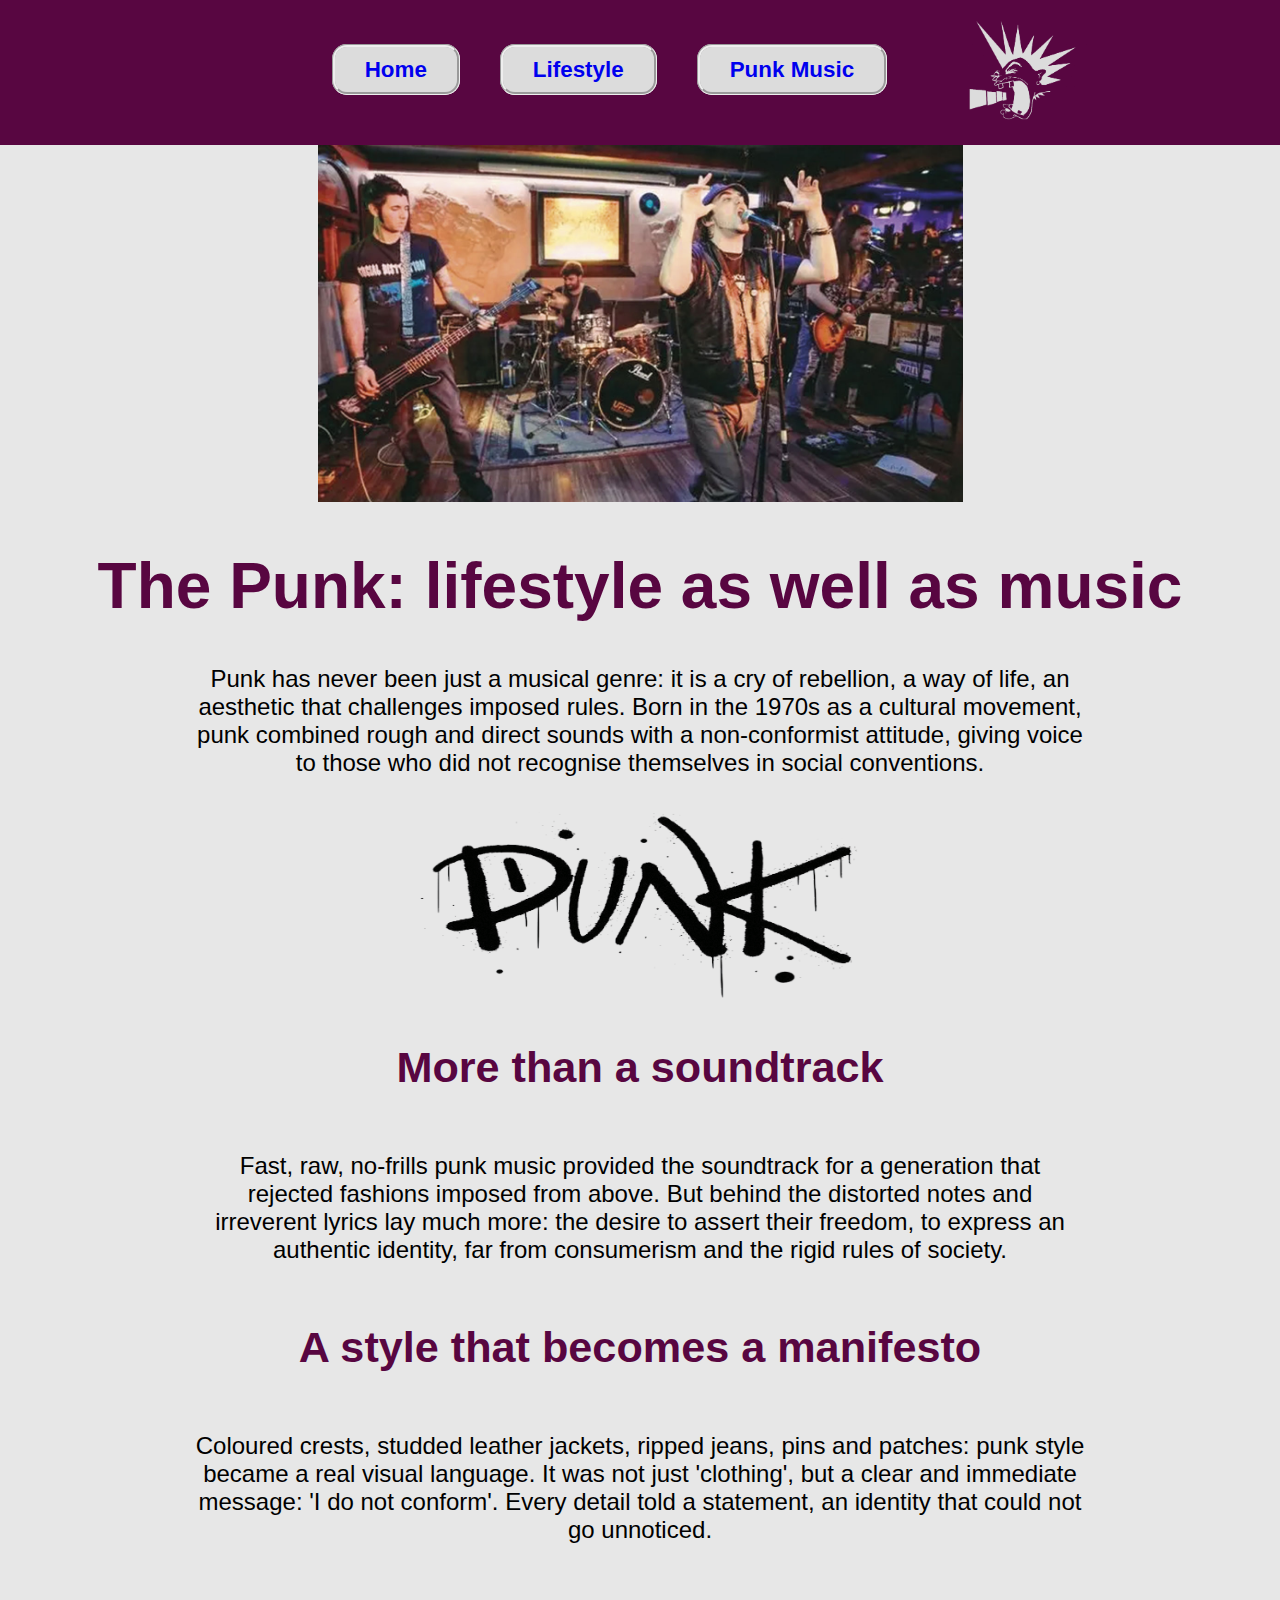
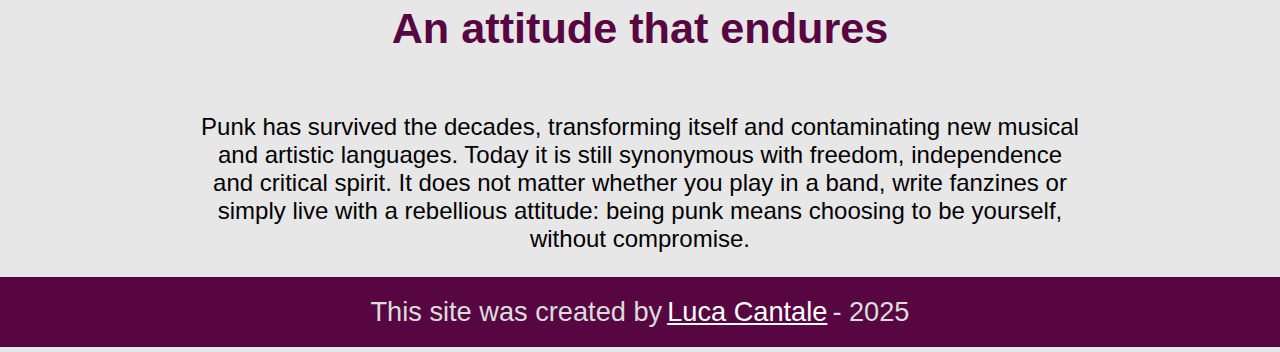
<file: index.html>
<!DOCTYPE html>
<html lang="en">

<head>
    <meta charset="UTF-8">
    <title>The Punk: lifestyle as well as music</title>
    <link href="CSS/main.css" rel="stylesheet">
</head>

<body>
    <a href="#titleHome" class="skipContent">Skip to main content</a>
    <nav>
        <ul>
        <li><a href="index.html">Home</a></li>
        <li><a href="lifestyle.html">Lifestyle</a></li>
        <li><a href="music.html">Punk Music</a></li>
        </ul>
        <img src="images/punk-nav.png" alt="A man with a crest shouting into a megaphone" width="50">
    </nav>

    <section id="titleHome2">
        <img src="images/images-home-1.jpg" class="imageTop" alt="American punk band playing on a stage inside a club" width="500">
        <h1>The Punk: lifestyle as well as music</h1>
        <p>Punk has never been just a musical genre: it is a cry of rebellion, a way of life, an aesthetic that challenges imposed rules. Born in the 1970s as a cultural movement, punk combined rough and direct sounds with a non-conformist attitude, giving voice to those who did not recognise themselves in social conventions.</p>
    </section>

    <div id="contentHome">
        <img src="images/images-home-2.png" alt="All-black punk lettering with a font resembling a spray paint splash" width="500">
        <h2>More than a soundtrack</h2>
        <p>Fast, raw, no-frills punk music provided the soundtrack for a generation that rejected fashions imposed from above. But behind the distorted notes and irreverent lyrics lay much more: the desire to assert their freedom, to express an authentic identity, far from consumerism and the rigid rules of society.</p>
        <h2>A style that becomes a manifesto</h2>
        <p>Coloured crests, studded leather jackets, ripped jeans, pins and patches: punk style became a real visual language. It was not just 'clothing', but a clear and immediate message: 'I do not conform'. Every detail told a statement, an identity that could not go unnoticed.</p>
        <h2>An attitude that endures</h2>
        <p>Punk has survived the decades, transforming itself and contaminating new musical and artistic languages. Today it is still synonymous with freedom, independence and critical spirit. It does not matter whether you play in a band, write fanzines or simply live with a rebellious attitude: being punk means choosing to be yourself, without compromise.</p>
    </div>

    <footer>This site was created by <a href="https://www.dwprint.it/">Luca Cantale</a> - 2025</footer>

</body>
</html>
</file>
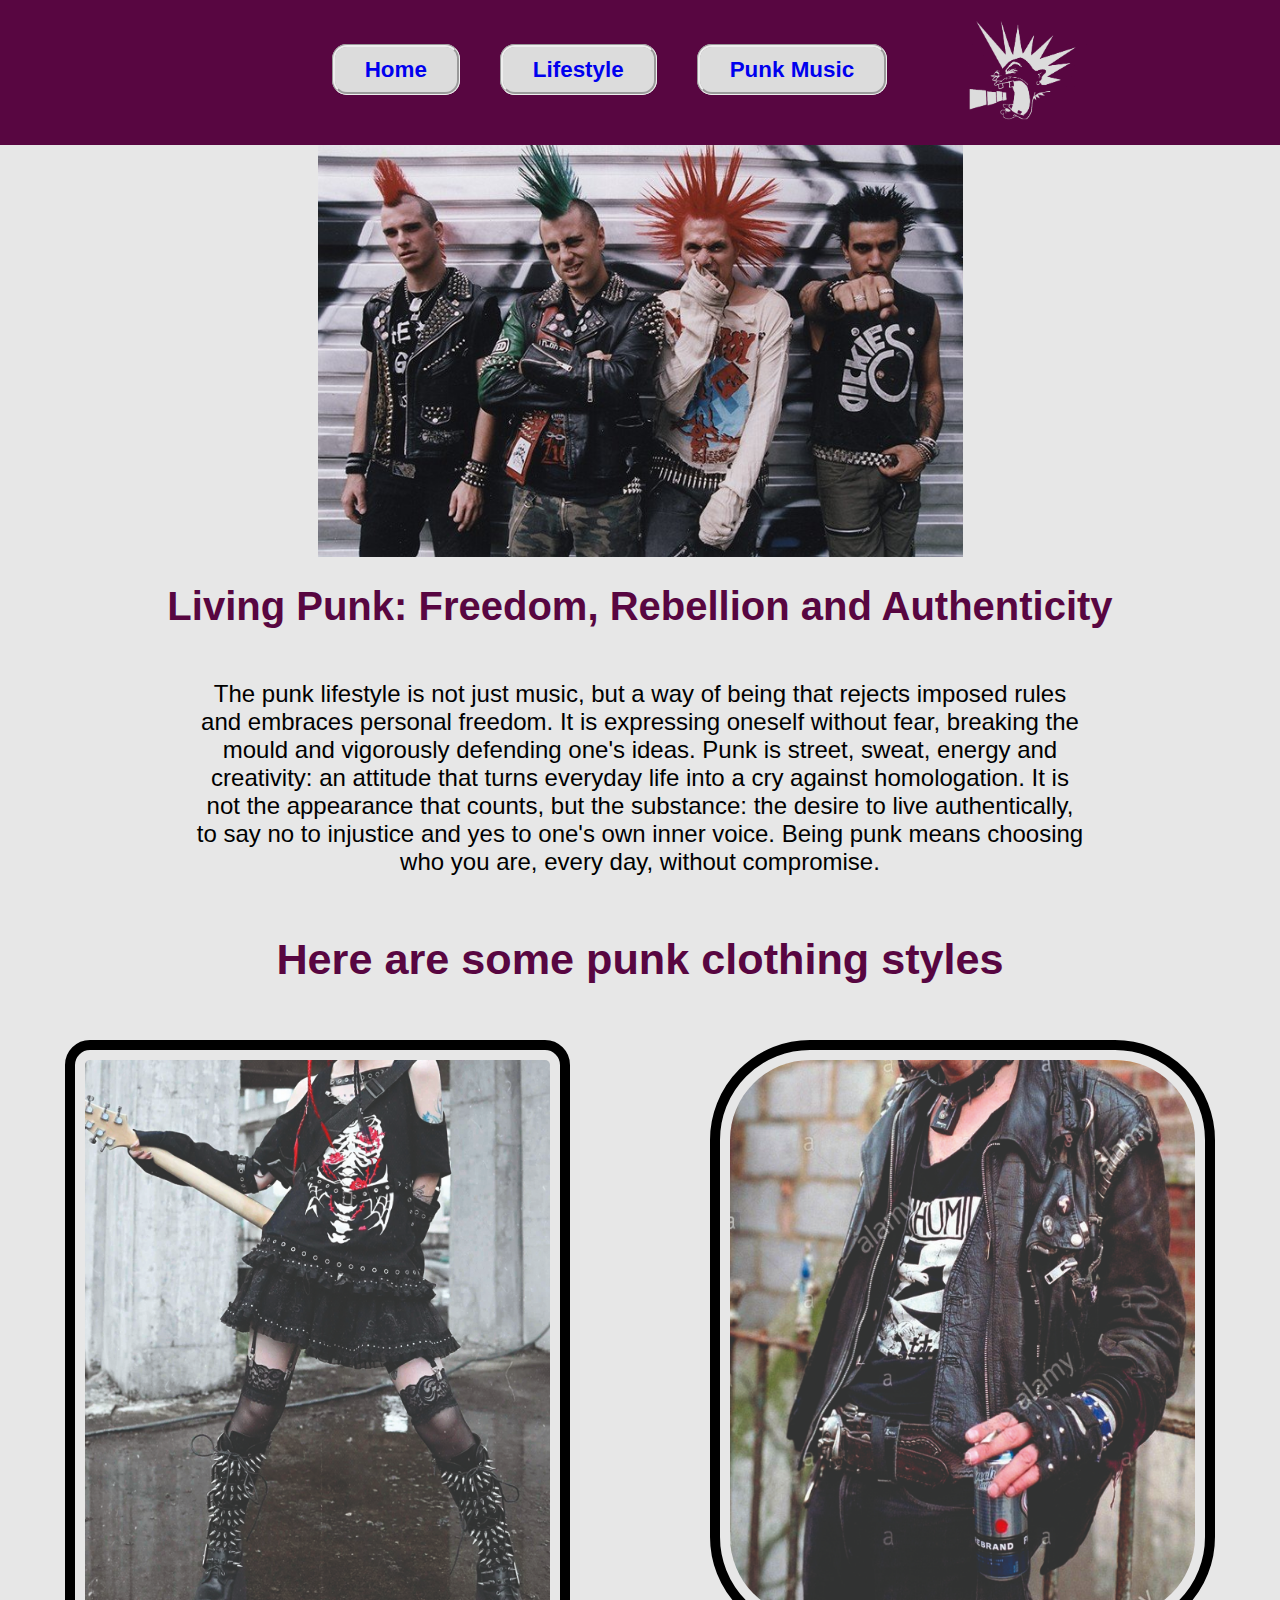
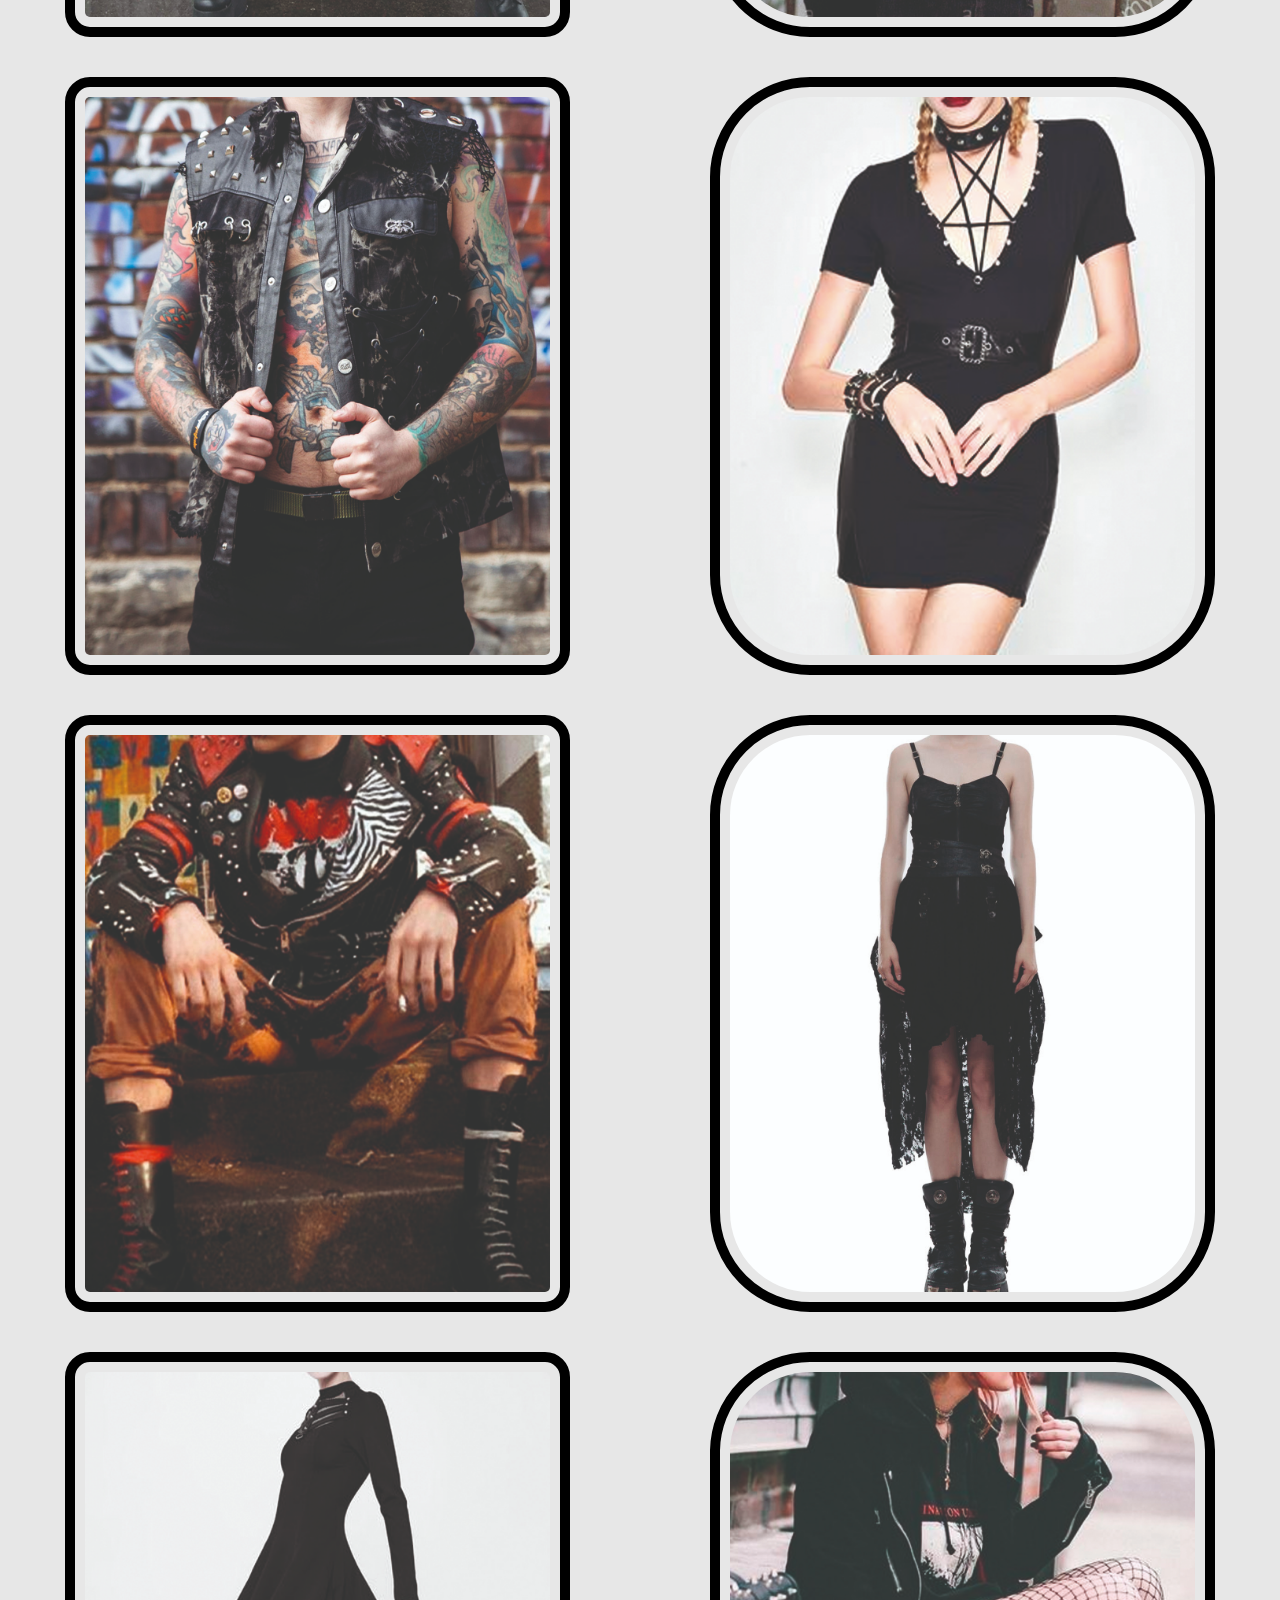
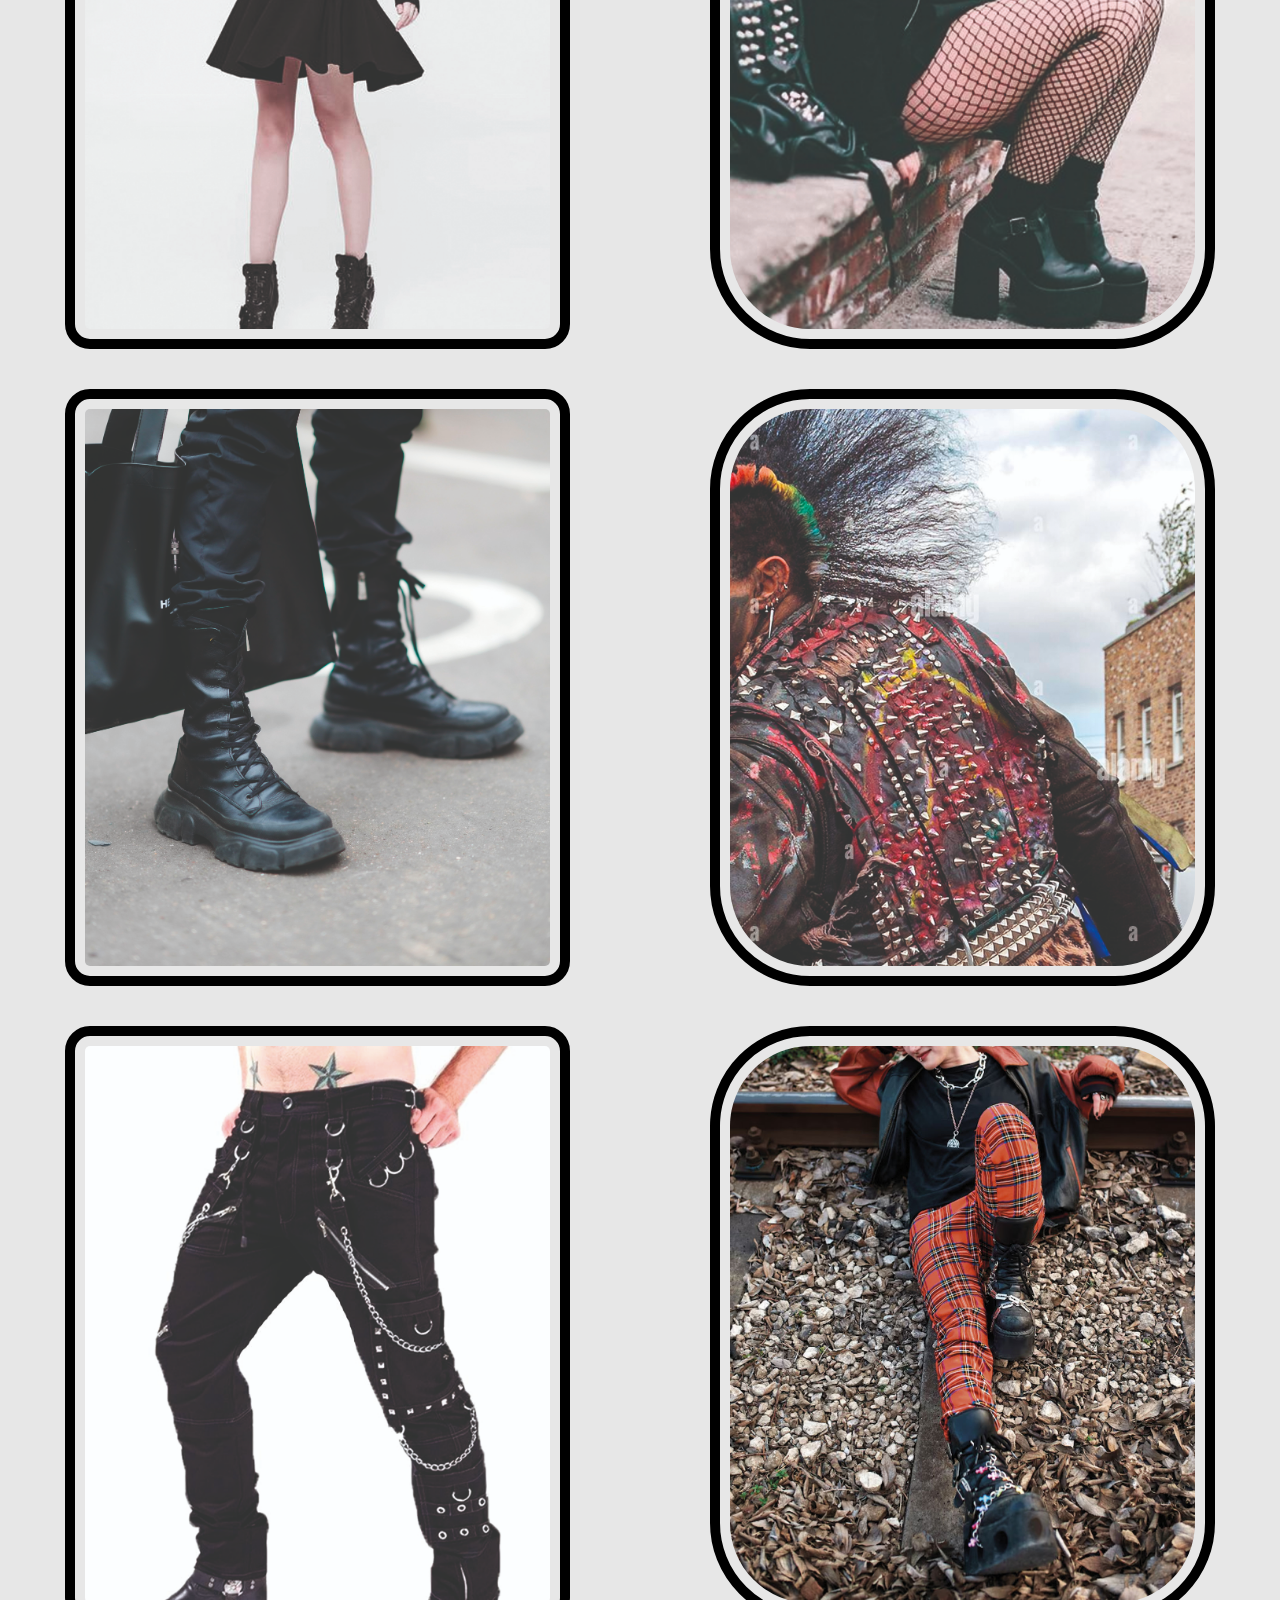
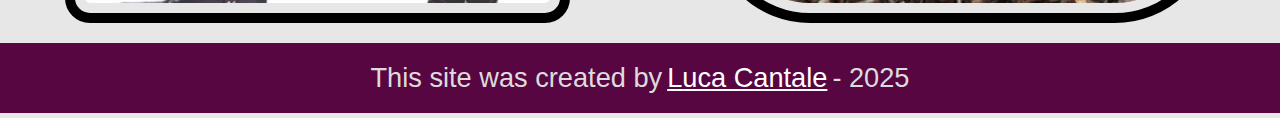
<file: lifestyle.html>
<!DOCTYPE html>
<html lang="en">

<head>
    <meta charset="UTF-8">
    <title>The Punk: lifestyle as well as music</title>
    <link href="CSS/main.css" rel="stylesheet">
</head>

<body>
    <a href="#titleLifestyle" class="skipContent">Skip to main content</a>
    <nav>
        <ul>
        <li><a href="index.html">Home</a></li>
        <li><a href="lifestyle.html">Lifestyle</a></li>
        <li><a href="music.html">Punk Music</a></li>
        </ul>
        <img src="images/punk-nav.png" alt="A man with a crest shouting into a megaphone" width="50">
    </nav>

    <section id="titleLifestyle2">
        <img src="images/images-lifestyle-1.jpg" class="imageTop" alt="Young punk kids dressed in leather jackets and with crested hair" width="500">
        <h1 id="titleLifestyle">Living Punk: Freedom, Rebellion and Authenticity</h1>
        <p>The punk lifestyle is not just music, but a way of being that rejects imposed rules and embraces personal freedom. It is expressing oneself without fear, breaking the mould and vigorously defending one's ideas. Punk is street, sweat, energy and creativity: an attitude that turns everyday life into a cry against homologation. It is not the appearance that counts, but the substance: the desire to live authentically, to say no to injustice and yes to one's own inner voice. Being punk means choosing who you are, every day, without compromise.</p>
    </section>

    <div id="contentLifestyle">
        <h2 class="h2Lifestyle2">Here are some punk clothing styles</h2>
        <img src="images/images-clothing-punk-3.jpg" class="fotoLifestyle1" alt="Punk woman in short skirt">
        <img src="images/images-clothing-punk-2.jpg" class="fotoLifestyle2" alt="Man in black jacket with studs and beer in hand">
        <img src="images/images-clothing-punk-1.jpg" class="fotoLifestyle3" alt="Studded leather waistcoat over a tattooed body">
        <img src="images/images-clothing-punk-4.jpg" class="fotoLifestyle4" alt="Girl with short black dress and chest threads">
        <img src="images/images-clothing-punk-5.jpg" class="fotoLifestyle5" alt="Seated boy in brown trousers and black jacket with studs">
        <img src="images/images-clothing-punk-6.jpg" class="fotoLifestyle6" alt="Girl in long black punk dress">
        <img src="images/images-clothing-punk-7.jpg" class="fotoLifestyle7" alt="Woman in long flowing dress in black on white background">
        <img src="images/images-clothing-punk-8.jpg" class="fotoLifestyle8" alt="Girl sitting in shorts and fishnet stockings">
        <img src="images/images-clothing-punk-9.jpg" class="fotoLifestyle9" alt="Black amphibious shoes worn by men">
        <img src="images/images-clothing-punk-10.jpg" class="fotoLifestyle10" alt="Crested man wearing a waistcoat of many colours that look like they were made from spray ">
        <img src="images/images-clothing-punk-11.jpg" class="fotoLifestyle11" alt="Black trousers on a white background all full of silver chains and studs">
        <img src="images/images-clothing-punk-12.jpg" class="fotoLifestyle12" alt="Girl lying on the ground wearing red trousers with plaid squares and a black jersey that can be seen in the middle">
    </div>

    <footer>This site was created by <a href="https://www.dwprint.it/">Luca Cantale</a> - 2025</footer>

</body>
</html>
</file>
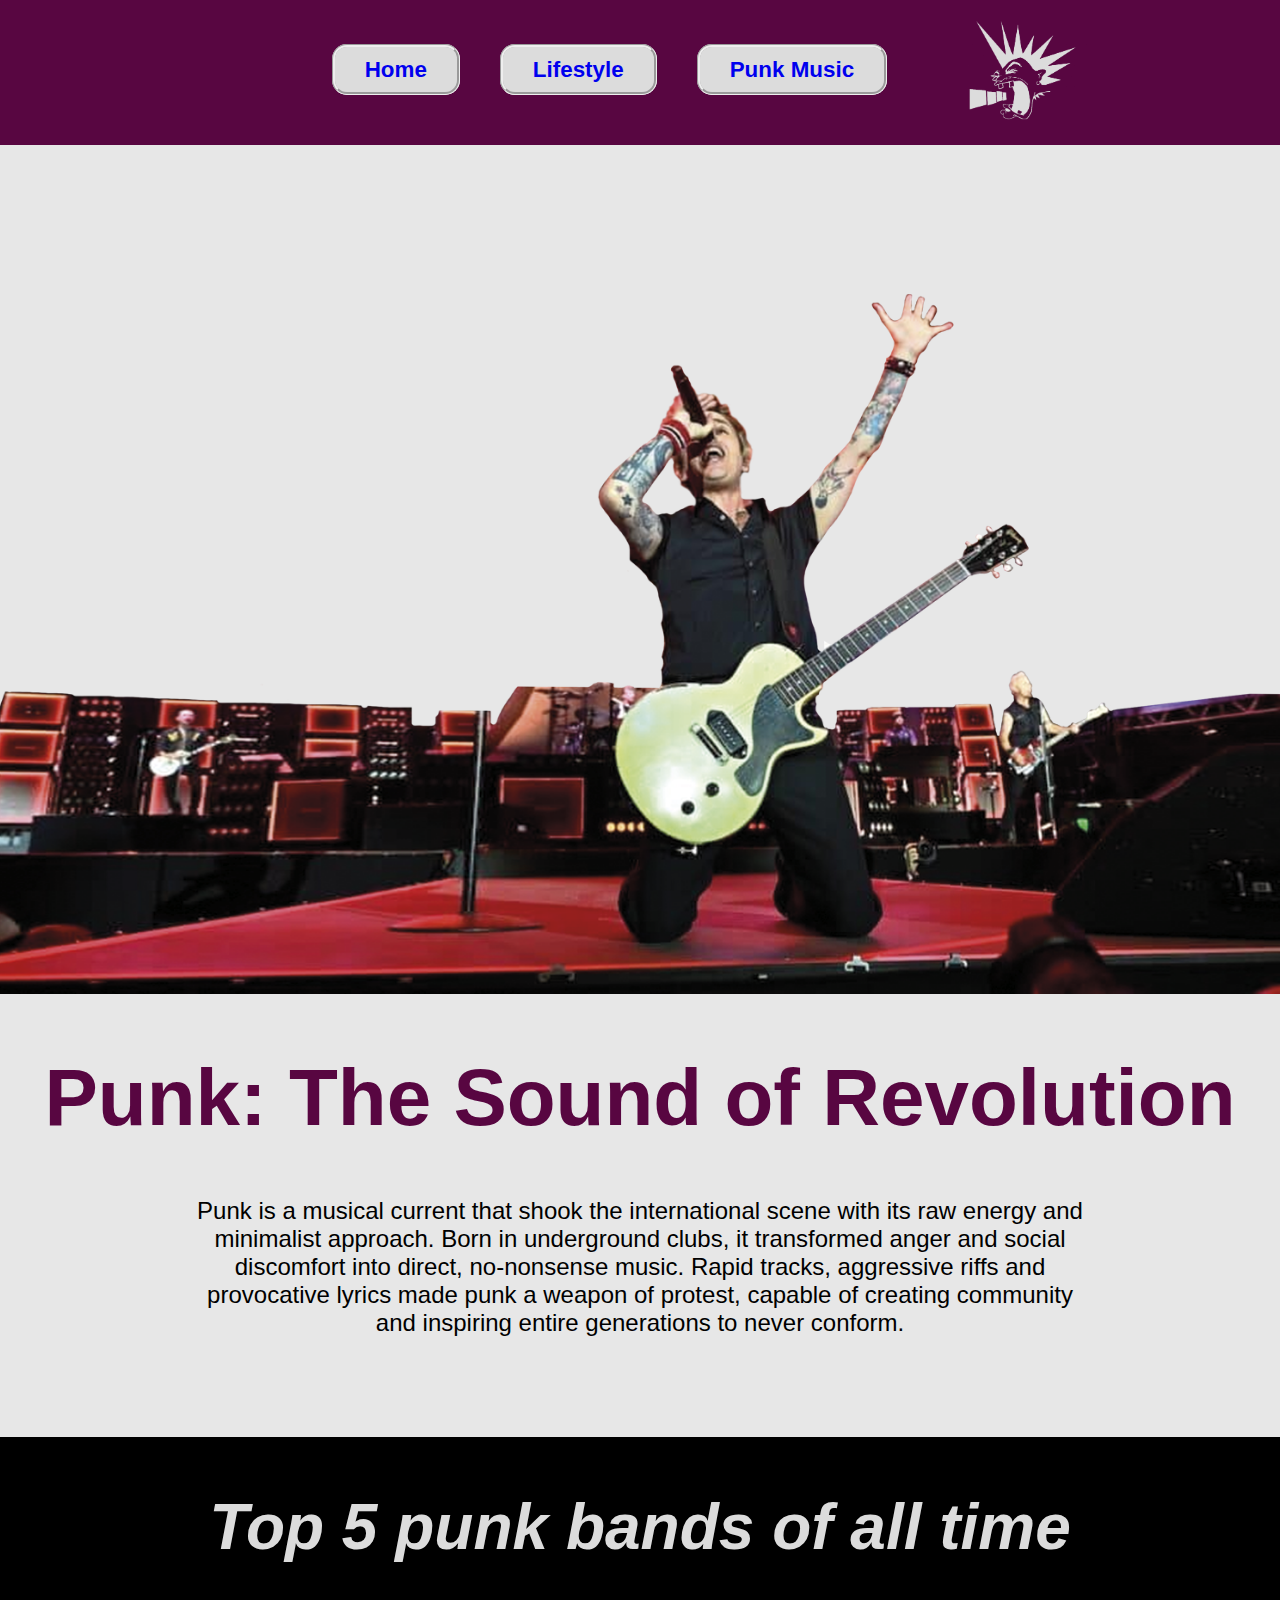
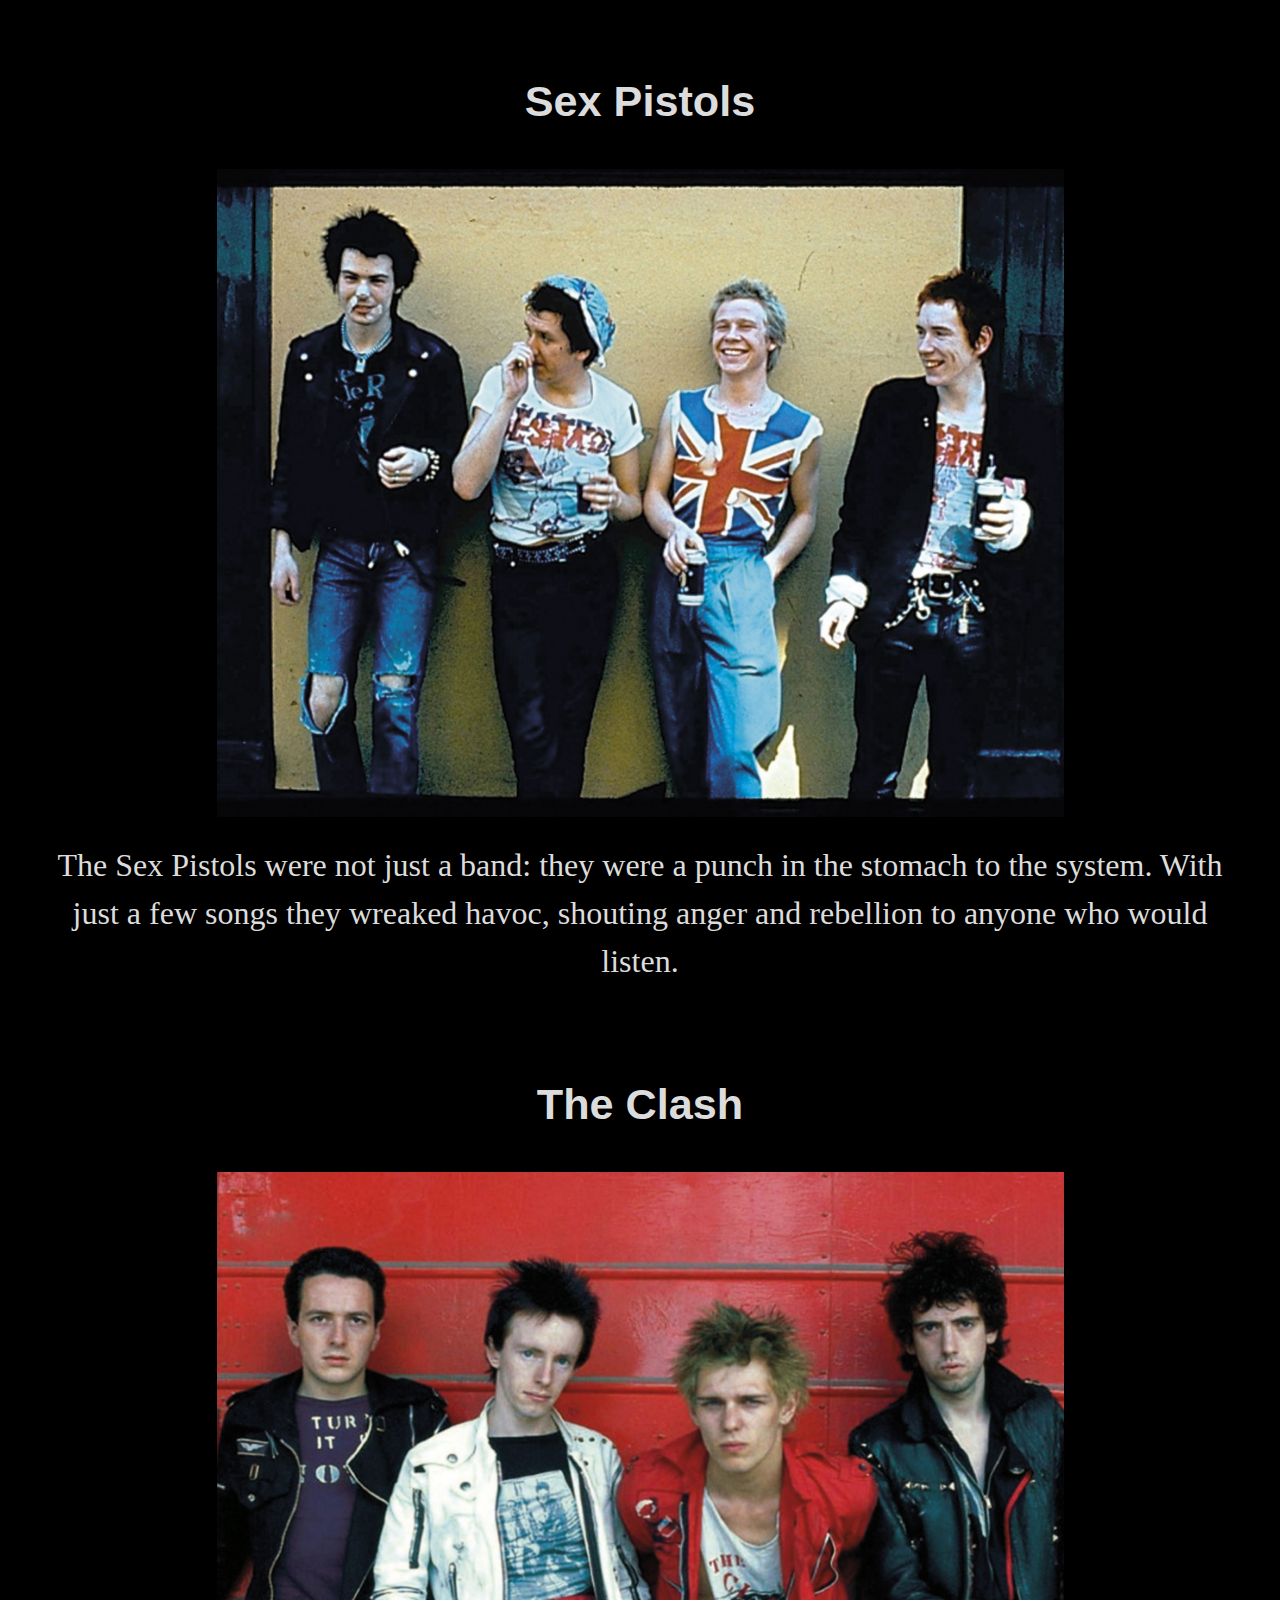
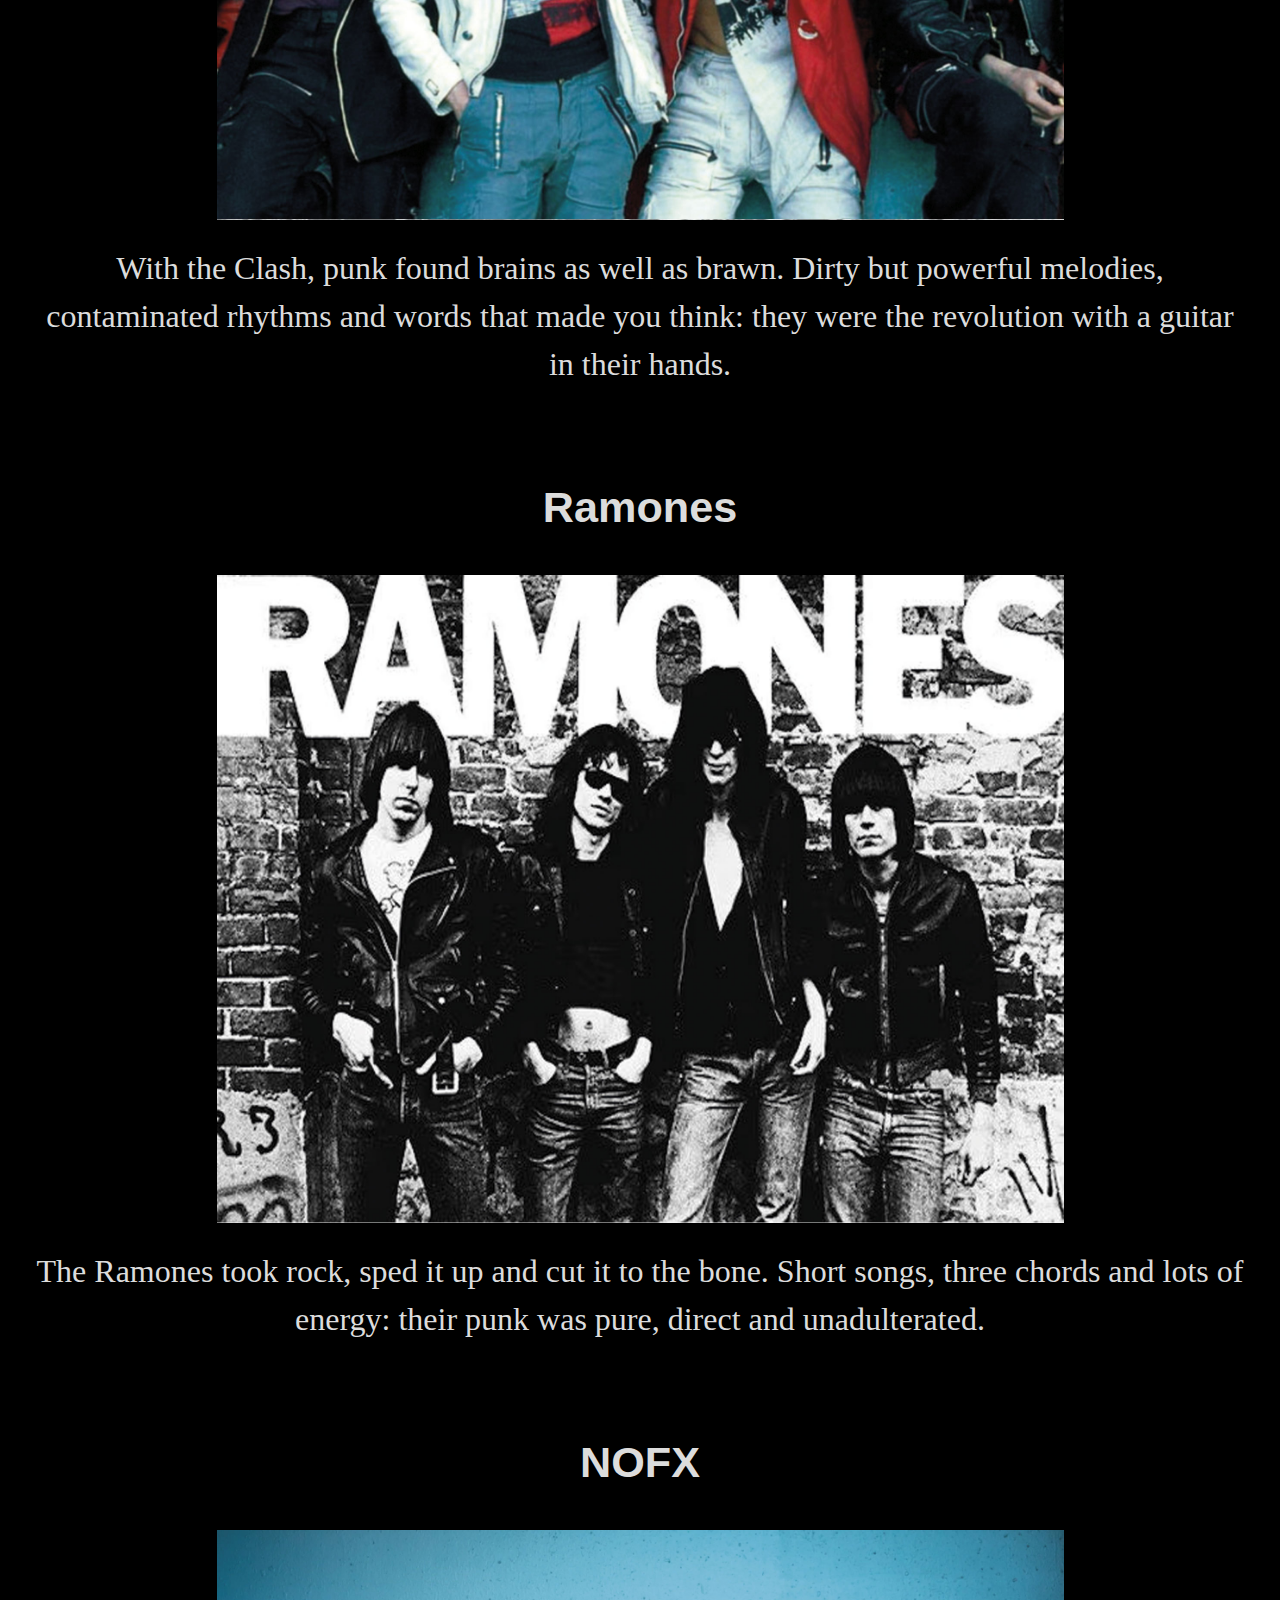
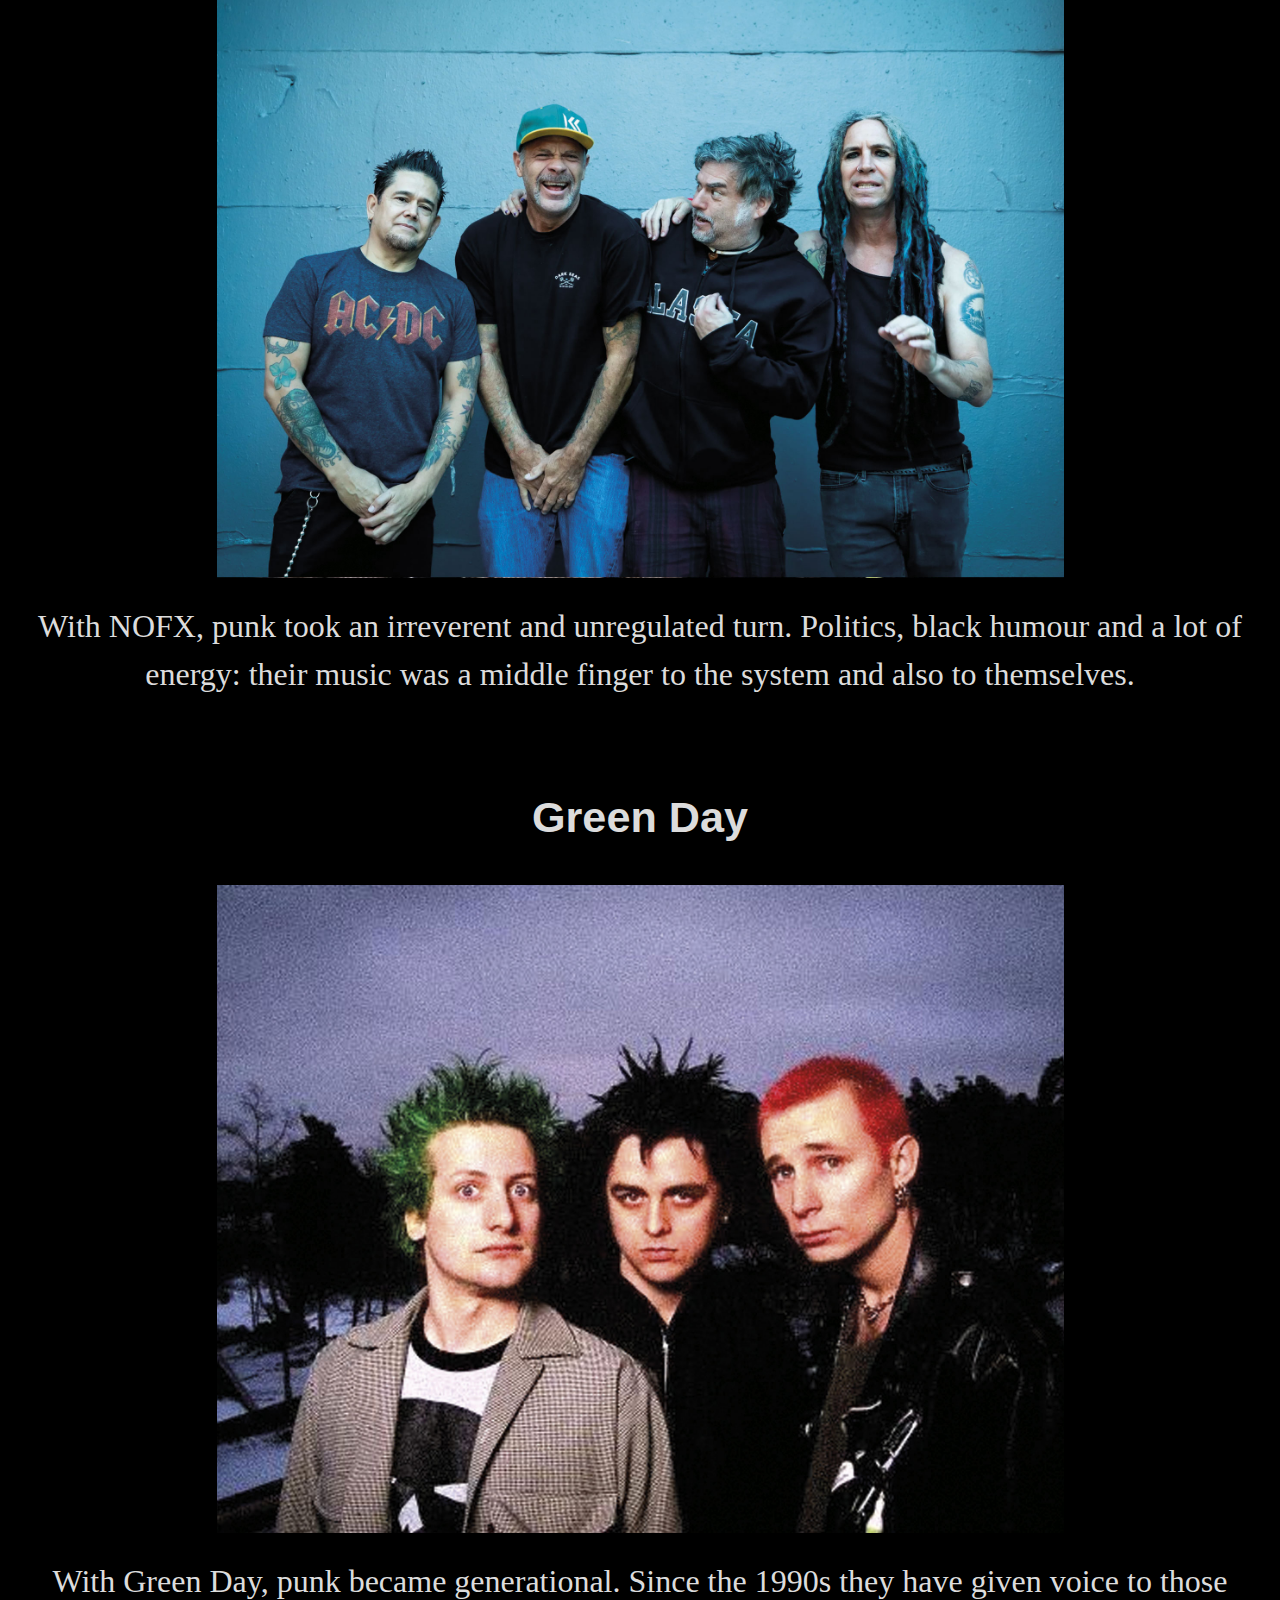
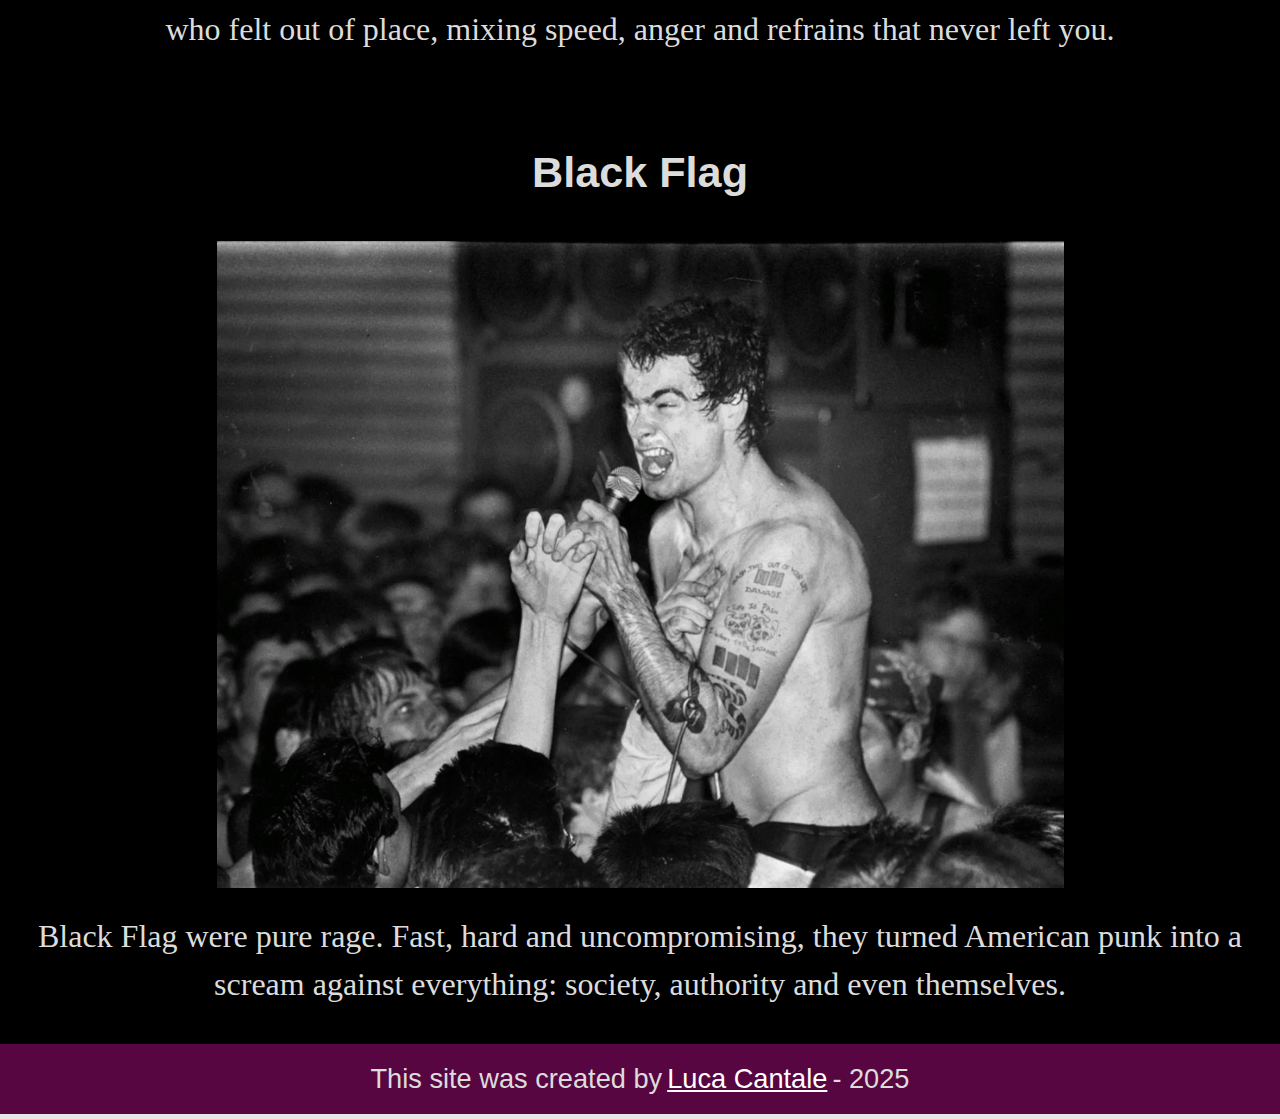
<file: music.html>
<!DOCTYPE html>
<html lang="en">

<head>
    <meta charset="UTF-8">
    <title>The Punk: lifestyle as well as music</title>
    <link href="CSS/main.css" rel="stylesheet">
</head>

<body>
    <a href="#titlePunkMusic" class="skipContent">Skip to main content</a>
    <nav>
        <ul>
        <li><a href="index.html">Home</a></li>
        <li><a href="lifestyle.html">Lifestyle</a></li>
        <li><a href="music.html">Punk Music</a></li>
        </ul>
        <img src="images/punk-nav.png" alt="A man with a crest shouting into a megaphone" width="50">
    </nav>

    <section id="titlePunkMusic2">
        <img src="images/images-music-1.png" class="imageTopMusic" alt="Green day live in concert" width="500">
        <h1 id="titlePunkMusic">Punk: The Sound of Revolution</h1>
        <p>Punk is a musical current that shook the international scene with its raw energy and minimalist approach. Born in underground clubs, it transformed anger and social discomfort into direct, no-nonsense music. Rapid tracks, aggressive riffs and provocative lyrics made punk a weapon of protest, capable of creating community and inspiring entire generations to never conform.</p>
    </section>

    <div class="bandPunkMusic">
        <h2>Top 5 punk bands of all time</h2>

        <figure>
            <h3>Sex Pistols</h3>
            <img src="images/sex-pistols.jpg" alt="Sex Pistols photo">
            <figcaption>The Sex Pistols were not just a band: they were a punch in the stomach to the system. With just a few songs they wreaked havoc, shouting anger and rebellion to anyone who would listen.</figcaption>
        </figure>

        <figure>
            <h3>The Clash</h3>
            <img src="images/the-clash.jpg" alt="The Clash photo">
            <figcaption>With the Clash, punk found brains as well as brawn. Dirty but powerful melodies, contaminated rhythms and words that made you think: they were the revolution with a guitar in their hands.</figcaption>
        </figure>

        <figure>
            <h3>Ramones</h3>
            <img src="images/ramones.jpg" alt="Ramones photo">
            <figcaption>The Ramones took rock, sped it up and cut it to the bone. Short songs, three chords and lots of energy: their punk was pure, direct and unadulterated.</figcaption>
        </figure>

        <figure>
            <h3>NOFX</h3>
            <img src="images/Nofx.jpg" alt="Nofx photo">
            <figcaption>With NOFX, punk took an irreverent and unregulated turn. Politics, black humour and a lot of energy: their music was a middle finger to the system and also to themselves.</figcaption>
        </figure>

        <figure>
            <h3>Green Day</h3>
            <img src="images/Green-day.jpg" alt="Green Day photo">
            <figcaption>With Green Day, punk became generational. Since the 1990s they have given voice to those who felt out of place, mixing speed, anger and refrains that never left you.</figcaption>
        </figure>

        <figure>
            <h3>Black Flag</h3>
            <img src="images/black-flag.jpg" alt="Black Flag photo">
            <figcaption>Black Flag were pure rage. Fast, hard and uncompromising, they turned American punk into a scream against everything: society, authority and even themselves.</figcaption>
        </figure>

    </div>
    
    <footer>This site was created by <a href="https://www.dwprint.it/">Luca Cantale</a> - 2025</footer>

</body>
</html>
</file>
<file: CSS/main.css>
/* Barra di navigazione */

nav { 
    background-color:#580641;
    width: 100%;
    height: 150px;
    display: flex;
    justify-content: center;
    align-items: center;
    position: fixed;
    padding: 0 40px;
    z-index: 9999;
}

nav img {
    width: auto;
    height: 100px; 
    display: block;
}

ul {
    text-decoration: none;
    list-style-type: none;
    display: flex;
    flex-direction: row;
    margin: 30px 50px 30px 10px;
}



nav a {
    text-decoration: none;
    font-size: 1.4em;
    font-family: Verdana, Geneva, Tahoma, sans-serif;
    font-weight: bold;
    background-color: #dcdcdc;
    border-style: groove;
    border-radius: 15px;
    padding: 10px 30px;
    margin-left: 20px;
    margin-right: 20px;
}

a:visited {
    color: #580641;
}

a:hover {
    color: #580641;
    text-decoration: underline;
}

a:active {
    color: #580641;
}



/* Pulsante skip to content */

.skipContent {
    position: absolute;
    top: -40px; /* spostato fuori dallo schermo */
    left: 0;
    background: #fff;
    color: #000;
    padding: 8px;
    z-index: 100; /* per stare sopra gli altri elementi */
    text-decoration: none;
}

.skipContent:focus {
    top:0;
}




/* Contenuto uguale per le pagine */

body {
    background-color: #e7e7e7;
    margin: -5px;
}

.imageTop {
    width: 50%;
    margin-top: 140px;
}




/* Contenuto della home */

#contentHome {
    display: flex;
    flex-direction: column;
    align-items: center;
    justify-content: center;
}

#titleHome2 {
    text-align: center;
}

#titleHome2 h1 {
    color: #580641;
    font-family: 'Gill Sans', 'Gill Sans MT', Calibri, 'Trebuchet MS', sans-serif;
    font-size: 4em;
}

#titleHome2 p {
    font-size: 1.5em;
    font-family: 'Trebuchet MS', 'Lucida Sans Unicode', 'Lucida Grande', 'Lucida Sans', Arial, sans-serif;
    padding: 0px 200px
}

#contentHome img {
    align-items: center;
    width: 40%;
}

#contentHome p {
    font-size: 1.5em;
    font-family: 'Gill Sans', 'Gill Sans MT', Calibri, 'Trebuchet MS', sans-serif;
    padding: 0 200px;
    text-align: center;
}

#contentHome h2 {
    color: #580641;
    font-family: 'Trebuchet MS', 'Lucida Sans Unicode', 'Lucida Grande', 'Lucida Sans', Arial, sans-serif;
    font-size: 2.7em;
}


/* Contenuto pagina lifestyle */

#titleLifestyle2 {
    display: flex;
    flex-direction: column;
    justify-content: center;
    align-items: center;
}

#titleLifestyle2 h1 {
    color: #580641;
    font-family: 'Gill Sans', 'Gill Sans MT', Calibri, 'Trebuchet MS', sans-serif;
    font-size: 40px;
}

#titleLifestyle2 p {
    font-size: 1.5em;
    font-family: 'Gill Sans', 'Gill Sans MT', Calibri, 'Trebuchet MS', sans-serif;
    padding: 0px 200px;
    text-align: center;
}

#contentLifestyle h2 {
    font-size: 2.7em;
    font-family: 'Trebuchet MS', 'Lucida Sans Unicode', 'Lucida Grande', 'Lucida Sans', Arial, sans-serif;
    color: #580641;
}

#contentLifestyle {
    display: grid;
    justify-content: center;
    grid-template-columns: 40% 40%;
    column-gap: 10%;
}

#contentLifestyle img {
    border: 10px solid #000;
    padding: 10px;
    width: 90%;
    height: auto;
    object-fit: cover;
    margin: 20px auto;
    transition: transform 0.8s;
}

#contentLifestyle img:hover {
    transform: scale(0.9,0.9);
}

.h2Lifestyle2 {
    grid-column: 1 / -1;
    text-align: center;
}

#contentLifestyle img:nth-child(odd) {
    border-radius: 100px;
}

#contentLifestyle img:nth-child(even) {
    border-radius: 25px;
}



/* Contenuto del footer  */

footer {
    background-color: #580641;
    font-size: 1.7em;
    font-family: 'Franklin Gothic Medium', 'Arial Narrow', Arial, sans-serif;
    color: #dcdcdc;
    height: 70px;
    display: flex;
    justify-content: center;
    align-items: center;
}

footer a {
    text-decoration: underline;
    color: #ffffff;
    padding: 5px;
}

footer a:hover {
    color: #dcdcdc;
}


/* Contenuto pagina music */

.imageTopMusic {
    width: 100%;
    margin-top: 220px;
    transition: transform 1s;
    transform-origin: bottom;
}

.imageTopMusic:hover {
    transform: scale(1.3,1.3);
}

#titlePunkMusic {
    color: #580641;
    font-family: 'Gill Sans', 'Gill Sans MT', Calibri, 'Trebuchet MS', sans-serif;
    font-size: 5em;
    text-align: center;
}

#titlePunkMusic2 p {
    font-size: 1.5em;
    font-family: 'Trebuchet MS', 'Lucida Sans Unicode', 'Lucida Grande', 'Lucida Sans', Arial, sans-serif;
    padding: 0px 200px;
    text-align: center;
}

#contentLifestyle h2 {
    font-size: 2.7em;
    font-family: 'Trebuchet MS', 'Lucida Sans Unicode', 'Lucida Grande', 'Lucida Sans', Arial, sans-serif;
    color: #580641;
}

.bandPunkMusic {
    background-color: #000;
    display: flex;
    flex-direction: column;
    align-items: center;
    text-align: center;
    margin-top: 100px;
}

.bandPunkMusic img {
    margin: 0 auto;
    width: 70%;
}

.bandPunkMusic h2 {
    color: #dcdcdc;
    font-size: 4em;
    font-family: 'Trebuchet MS', 'Lucida Sans Unicode', 'Lucida Grande', 'Lucida Sans', Arial, sans-serif;
    font-style: italic;
}

.bandPunkMusic h3 {
    font-size: 2.7em;
    font-family: 'Trebuchet MS', 'Lucida Sans Unicode', 'Lucida Grande', 'Lucida Sans', Arial, sans-serif;
    color: #dcdcdc;
}

figcaption {
    max-width: 1300px;
    color: #dcdcdc;
    font-size: 2em;
    text-align: center;
    margin: 20px auto;
    line-height: 1.5;
}
</file>
